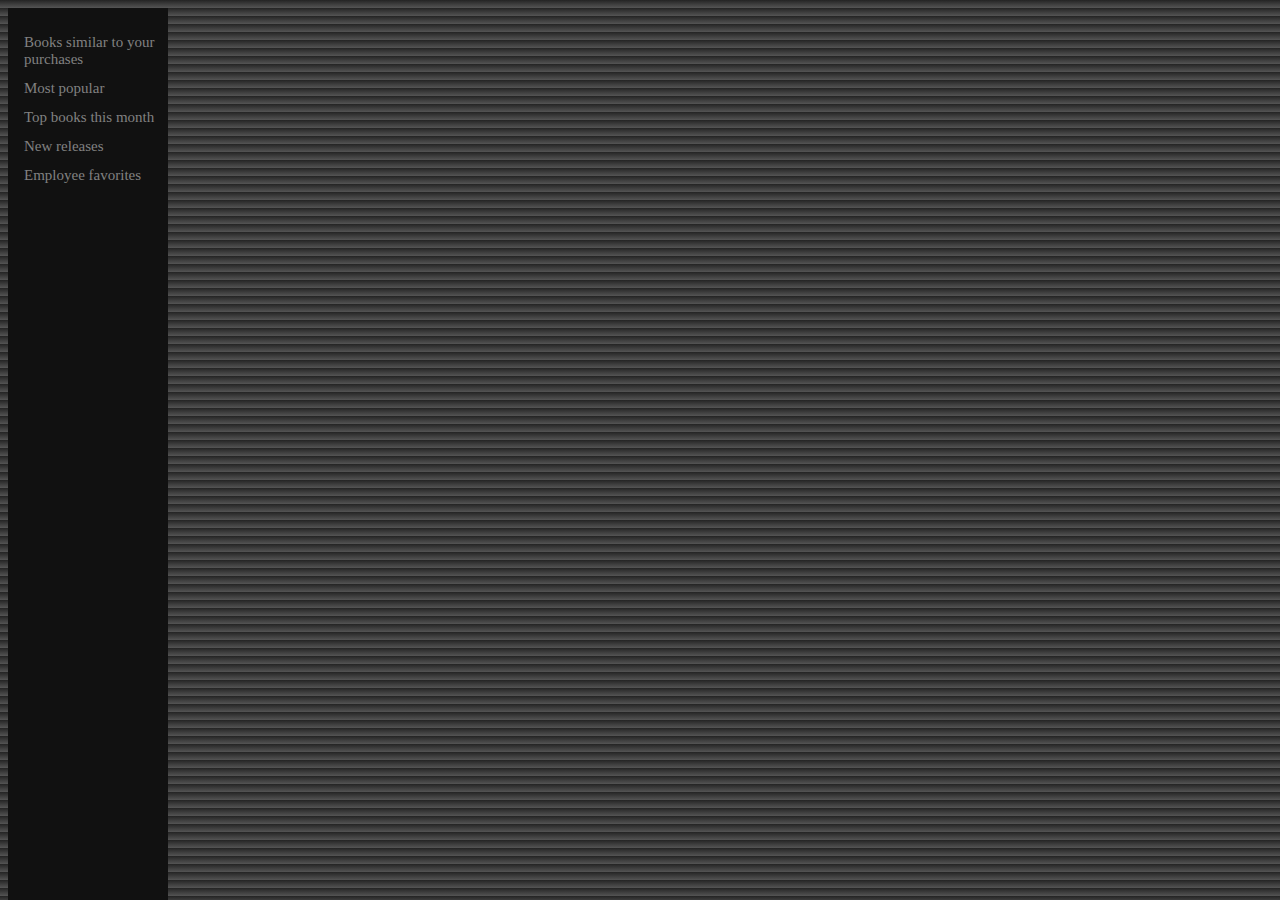
<file: menuIndex.html>
<!DOCTYPE html>
<html lang="en" >

<head>
  <meta charset="UTF-8">
  <title>A Pen by  Leah Briggs</title>
  
  
  
      <link rel="stylesheet" href="css/style.css">

  
</head>

<body>

  <body>
  <div class="sidenav">
    <a href="#sim">Books similar to your purchases</a>
    <a href="#pop">Most popular</a>
    <a href="#top">Top books this month</a>
    <a href="#new">New releases</a>
    <a href="#new">Employee favorites</a>
  </div>    
</body>
  
  

</body>

</html>
</file>
<file: css/style.css>
body {
  background:
    linear-gradient( rgba(12, 12, 12, 0.9), rgba(12, 12, 12, 0.7)), url("https://3h854h1ibj2x19g1cg3nclgc-wpengine.netdna-ssl.com/wp-content/uploads/2014/12/Books-1.jpg");
}

#logo {
  margin-right: -10px;
}

.forms {
  height: 33%;
  width: 500px;
  position: fixed;
  margin: 0 auto;
  overflow-x: hidden;
  padding-top: 20px;
  font-size: 15px;
  color: #818181;
  position: relative;
}

.top {
  height: 115px;
  width: auto;
  background: white;
  width: fill;
  margin-top: -10px;
  margin-left: -10px;
  margin-right: -10px;
}

.username {
  width: 15%;
  display: inline-table;
}

.usernameTerm {
  float: left;
  width: 100%;
  border: 3px solid #f4b942;
  padding: 5px;
  height: 20px;
  border-radius: 5px;
  outline: none;
  display: inline-table;
}

.usernameTerm:focus{
  color: #8c6923;
}

.password {
  width: 15%;
  display: right;
}

.passwordTerm {
  float: left;
  width: 100%;
  border: 3px solid #f4b942;
  padding: 5px;
  height: 20px;
  border-radius: 5px;
  outline: none;
  display: inline-table;
}

.passwordTerm:focus{
  color: #8c6923;
}

.loginButton {
  padding-top: -30px;
  position: inline-table;
  display: inline-table;
  width: 40px;
  height: 15px;
  border: 1px solid #f4b942;
  background: #f4b942;
  text-align: center;
  color: #fff;
  border-radius: 5px;
  cursor: pointer;
  font-size: 10px;
  line-height: 10px;
}

.login {
  width: 900px;
  height: 900px;
  padding-top: 1%;
  padding-left: 20px;
}

.sidenav {
    height: 100%;
    width: 160px;
    position: fixed;
    z-index: 1;
    top: auto;
    left: auto;
    background-color: #111;
    overflow-x: hidden;
    padding-top: 20px;
}

.sidenav a {
    padding: 6px 8px 6px 16px;
    text-decoration: none;
    font-size: 15px;
    color: #818181;
    display: block;
}

.sidenav p {
  padding: 6px 8px 6px 16px;
  text-decoration: none;
  font-size: 18px;
  color: #818181;
  display: block;
}

.sidenav a:hover {
    color: #f1f1f1;
}

#signup {
  font-size:11px;
  color: #111;
}

#primary_nav_wrap
{
	margin-top:15px
}

#primary_nav_wrap ul
{
	list-style:none;
	position:relative;
	float:left;
	margin:0;
	padding:0
}

#primary_nav_wrap ul a
{
	display:block;
	color:#8c6923;
	text-decoration:none;
	font-weight:700;
	font-size:12px;
	line-height:32px;
	padding:0 15px;
}

#primary_nav_wrap ul li
{
	position:relative;
	float:left;
	margin:0;
	padding:0
}

#primary_nav_wrap ul li.current-menu-item
{
	background:#ddd
}

#primary_nav_wrap ul li:hover
{
	background:#f4b942
}

#primary_nav_wrap ul ul
{
	display:none;
	position:absolute;
	top:100%;
	left:0;
	background:#fff;
	padding:0
}

#primary_nav_wrap ul ul li
{
	float:none;
	width:82px
}

#primary_nav_wrap ul ul a
{
	line-height:120%;
	padding:10px 15px
}

#primary_nav_wrap ul ul ul
{
	top:0;
	left:100%
}

#primary_nav_wrap ul li:hover > ul
{
	display:block
}

.search {
  width: 100%;
  display: inline-table;
}

.searchTerm {
  float: left;
  width: 100%;
  border: 3px solid #f4b942;
  padding: 5px;
  height: 20px;
  border-radius: 5px;
  outline: none;
  display: inline-table;
}

.searchTerm:focus{
  color: #8c6923;
}

.searchButton {
  position: absolute;
  right: -50px;
  width: 63px;
  height: 36px;
  border: 1px solid #f4b942;
  background: #f4b942;
  text-align: center;
  color: #fff;
  border-radius: 5px;
  cursor: pointer;
  font-size: 15px;
  line-height: 28px;
}

.searchWrap{
  width: 50%;
  position: absolute;
  text-align: center;
  top: 50%;
  left: 50%;
  transform: translate(-50%, -50%);
  height: 50%;
}
</file>
